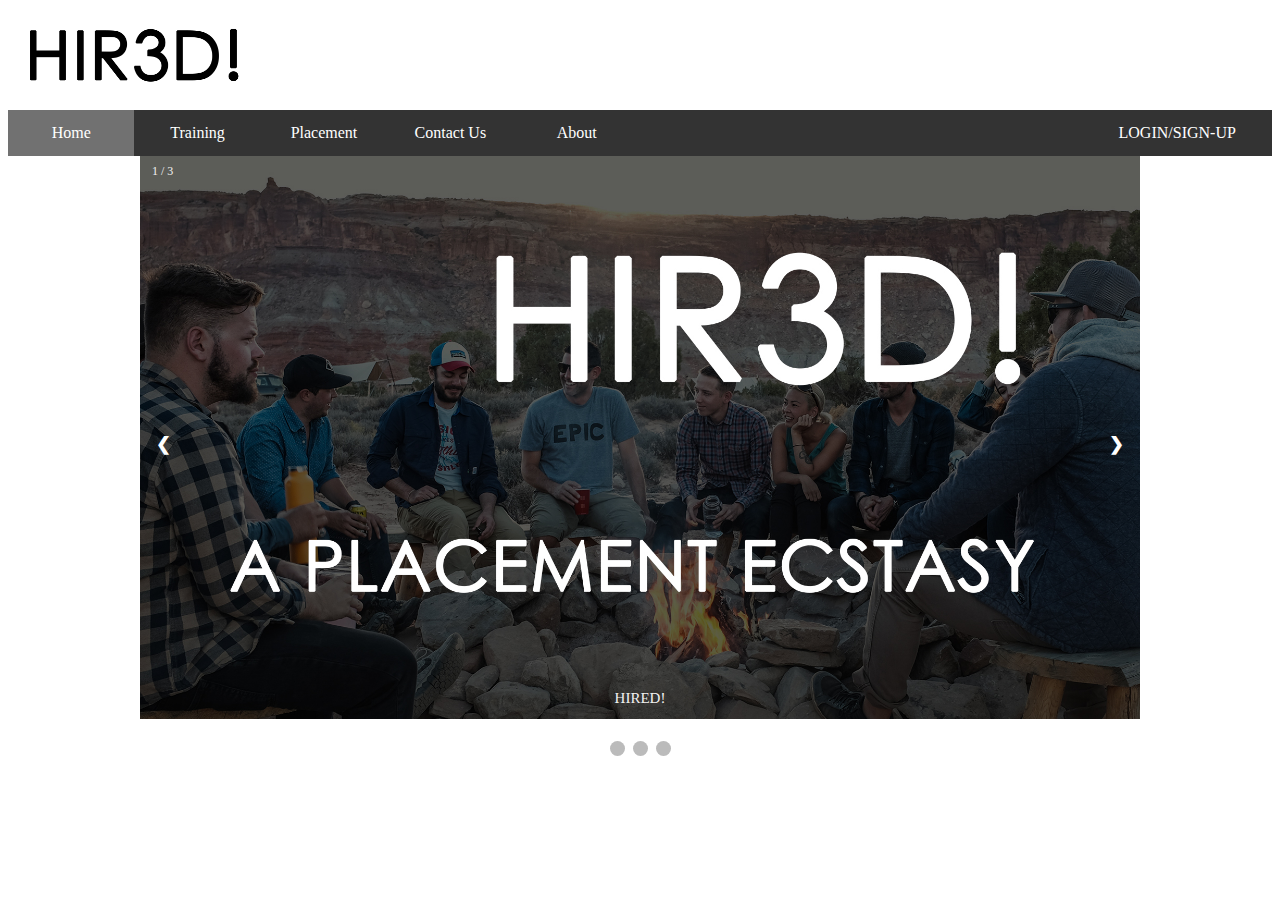
<file: index.html>
<!DOCTYPE html>
<html>
<head>
  <title>HIRED!</title>
  <link rel="icon" type="image/png" href="img\logo.png">
<link href="css\main.css" rel="stylesheet"/>
<script src="css\mainjs.js" type="text/javascript"></script>

<img src="img\logo.png" width="20%">
<nav>
<ul>
  <li><a class="active" href="index.html">Home</a></li>
  <li><a href="training.html">Training</a></li>
  <li><a href="placement.html">Placement</a></li>
  <li><a href="contact.html">Contact Us</a></li>
  <li><a href="about.html">About</a></li>
  <li style="float:right; width:15%"><a href="login.html">LOGIN/SIGN-UP</a></li>
</ul>
</nav>
  </head>
<body>

  <div class="slideshow-container">
  <div class="mySlides fade mySlidesstart">
    <div class="numbertext">1 / 3</div>
    <img src="img\post1.jpg" style="width:100%">
    <div class="text">HIRED!</div>
  </div>

  <div class="mySlides fade">
    <div class="numbertext">2 / 3</div>
    <img src="img\post2.jpg" style="width:100%">
    <div class="text">A Complete Ecstasy</div>
  </div>

  <div class="mySlides fade">
    <div class="numbertext">3 / 3</div>
    <img src="img\post3.jpg" style="width:100%">
    <div class="text">Contact Us</div>
  </div>

  <a class="prev" onclick="plusSlides(-1)">&#10094;</a>
  <a class="next" onclick="plusSlides(1)">&#10095;</a>
</div>
<br>

<div style="text-align:center">
  <span class="dot" onclick="currentSlide(1)"></span>
  <span class="dot" onclick="currentSlide(2)"></span>
  <span class="dot" onclick="currentSlide(3)"></span>
</div>
</body>
</html>
</file>
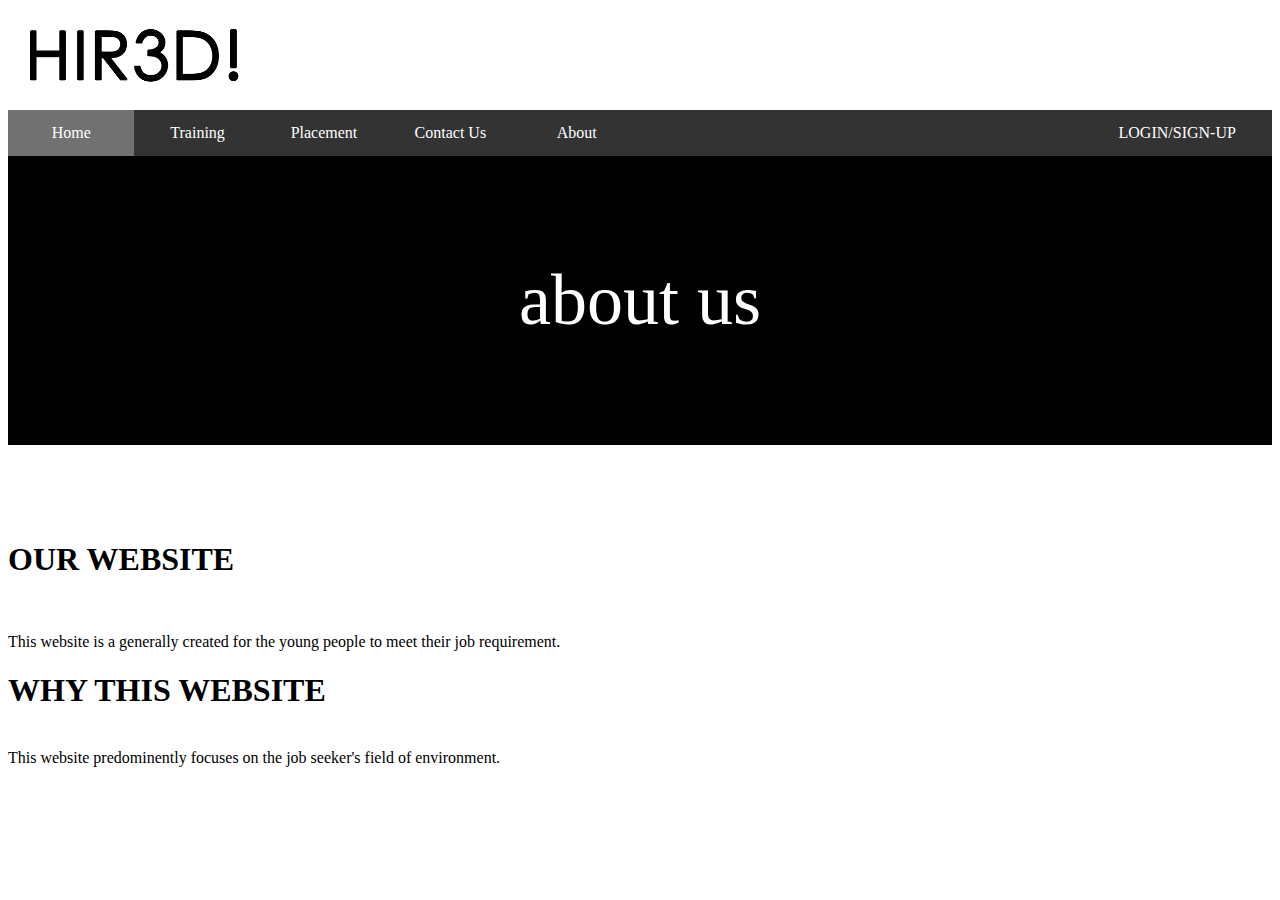
<file: about.html>
<!Doctype html>
<html>
<head>

  <title>HIRED!</title>
  <link rel="icon" type="image/png" href="img\logo.png">
<link href="css\main.css" rel="stylesheet"/>
<script src="css\mainjs.js" type="text/javascript"></script>

<img src="img\logo.png" width="20%">
<nav>
<ul>
  <li><a class="active" href="index.html">Home</a></li>
  <li><a href="training.html">Training</a></li>
  <li><a href="placement.html">Placement</a></li>
  <li><a href="contact.html">Contact Us</a></li>
  <li><a href="about.html">About</a></li>
  <li style="float:right; width:15%"><a href="login.html">LOGIN/SIGN-UP</a></li>
</ul>
</nav>

<style>
div{
    padding: 30px;
    border:1px solid black;
    background-color: black;
   }
</style>
<body>
<div style="color:white"><center><p style= "font-size:72px">about us</p></center></div>

<article>
<h1><br><br>OUR WEBSITE</h1><br>
<p>This website is a generally created for the young people to
   meet their job requirement.</p>
<h1>WHY THIS WEBSITE</h1>
<p><br>This website predominently focuses on the job seeker's field of environment.<br><br>
</article>
</style>
</head>
</html>
</file>
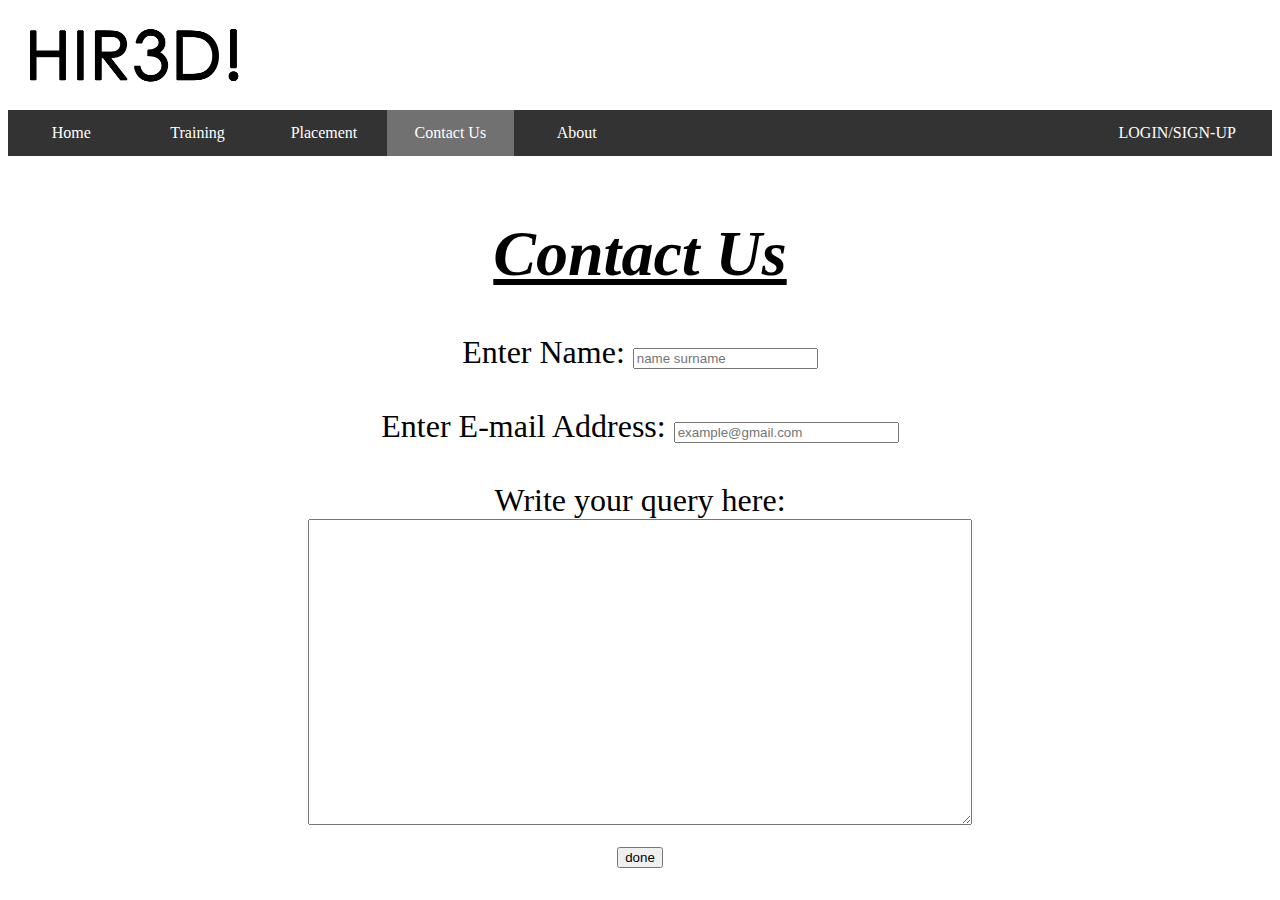
<file: contact.html>
<!doctype html>

<html>
<head>

  <title>HIRED!</title>
  <link rel="icon" type="image/png" href="img\logo.png">
<link href="css\main.css" rel="stylesheet"/>
<script src="css\mainjs.js" type="text/javascript"></script>

<img src="img\logo.png" width="20%">
<nav>
<ul>
  <li><a href="index.html">Home</a></li>
  <li><a href="training.html">Training</a></li>
  <li><a href="placement.html">Placement</a></li>
  <li><a class="active" href="contact.html">Contact Us</a></li>
  <li><a href="about.html">About</a></li>
  <li style="float:right; width:15%"><a href="login.html">LOGIN/SIGN-UP</a></li>
</ul>
</nav>

<style>

body{

background-size:1300px 680px;
background-repeat:no-repeat;}
h1{}

form{}

form{font-size: 200%;}


</style>
</head>

<body>
<center><br>
<h1 style="font-size:400%;"><u><i>Contact Us</i></u> </h1>

<form >

Enter Name:
  <input type="text" name="n1" placeholder="name surname" size="20">
     <br><br>


Enter E-mail Address:
<input type="text" name="n3" placeholder="example@gmail.com" size="25">
   <br><br>


Write your query here: <br>
<textarea name="n2" rows="20vh" cols="80%"></textarea> <br>


<button type="button" onclick="alert('we will approach u soon')">done</button>
</center>
</form>

</body>
</html>
</file>
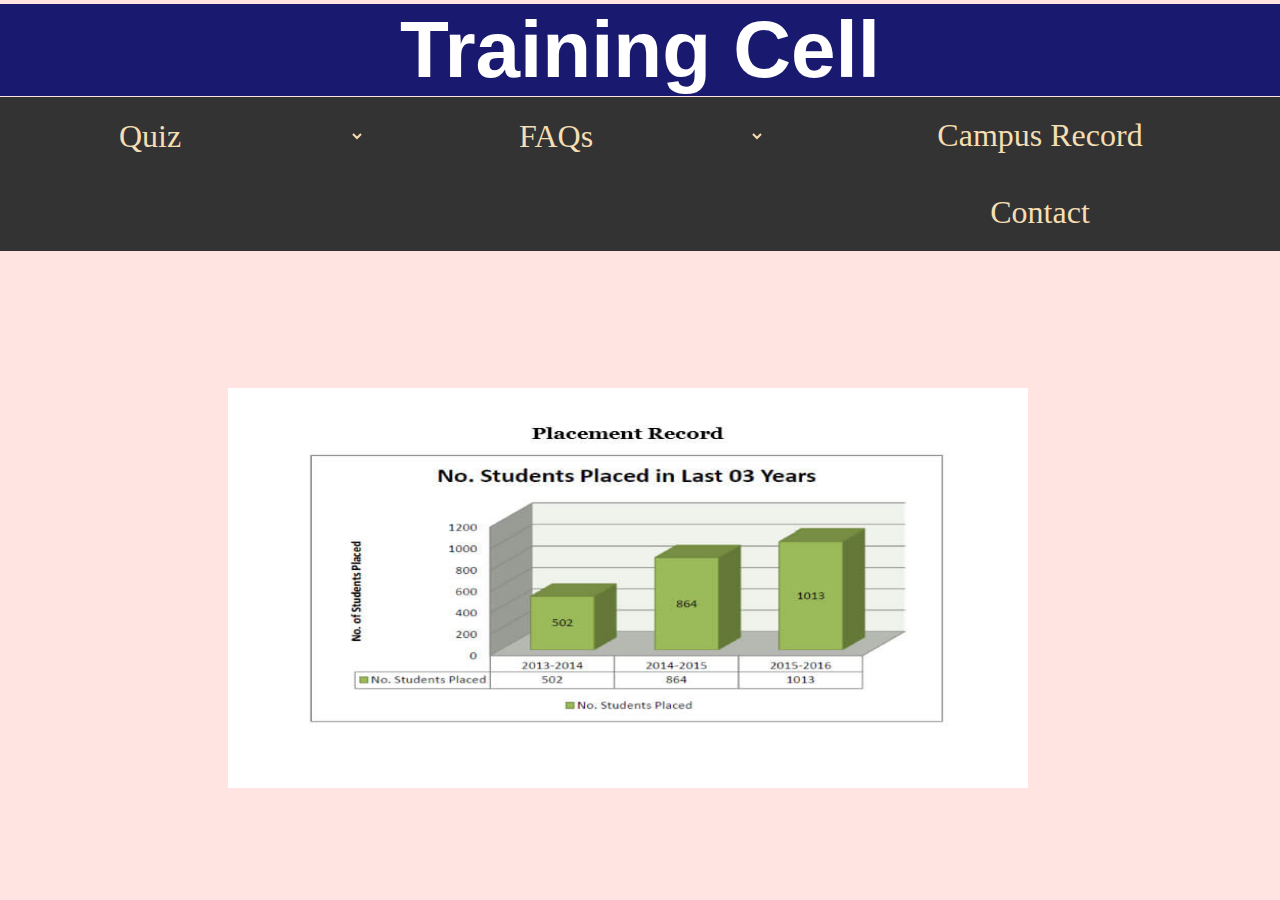
<file: img.html>
<!DOCTYPE html>
<html>
<head>
<link rel="stylesheet" href="style.css">
 </head><body>


  <header>
    <h1>Training Cell</h1>
  </header>
  <nav><center>
    <ul>
        <li ><select><option>Quiz</option>
        <option onclick="myFunction()">Computer Science engineering</option>
        <option>Information Technology</option>
        <option>Electronics and comm.engineering</option>
        <option>Mechanical engineering</option>
        <option>Civil engineering</option>
        <option>Electrical engineering</option>
        </select></li>
       <li><select><option>FAQs</option>
        <option  onclick="myFun()">About Training</option>
        <option>About Quiz</option>
        <option>About Criteria</option>
        <option>About HR Round</option>
        </select></li>
      <li class="list">Campus Record</a></li>
     <li class="list" onclick="mycontact()">Contact</li> 





  </ul>
  </center>
  </nav>
  
   <p id="demo">
   </p>
     <p id="faq">
     </p>  
    <p id="contact">
     </p>  
   <p id="con">
     </p><center>
       <p class="con" id="contact">

       </p>
     </center>
<pre>






<center>
<img src ="record.jpg"  height="400px" width="800px">   
</center>
</pre>

  
  

   
 <script>function myFunction() {
    document.getElementById("demo").innerHTML = 
 "Questions and Answers<br>1. Which of the following is the binary representation of 4 5/8?<br>A.110.101<br>B.100.101<br>C. 10.011<br>D.100.11<br>2. A segment of a track in a mass storage system<br>A. Pixel<br>B. Address<br>C. Sector<br>D. Flip-flop<br>3. A numeric value used to identify a memory cell<br>A. Hexadecimal notation<br>B. Boolean operation<br>C. Bit<br>D. Address<br>4. A means of encoding text in which each symbol is represented by 16 bits Discuss<br>A. ISO<br>B. ASCII<br>C. Unicode<br>D. LZW<br>5. Which of the following storage systems is best suited for storing and retrieving long strings of data that are processed in their sequential order?<br>A. Magnetic disk<br>B. Main memory<br>C. Optical CDs and DVDs";
}

function myFun() {
    document.getElementById("faq").innerHTML = 
      "Training Day Questions:<br>ShowAnswer When does class start/finish? Will the day include meals?<br>ShowAnswer Are there accommodations for people with food allergies?<br>ShowAnswer Which hotel/public transportation/parking lots should I use?<br>ShowAnswer Is there a dress code?<br>ShowAnswer Will I be able to follow along with the trainer?<br>ShowAnswer Should I bring my laptop to training?<br>ShowAnswer Do I need access to my company�s Google Analytics or AdWords accounts for training?<br>ShowAnswer What level of account access do you recommend for training?";
}
 

</script></body>
</file>
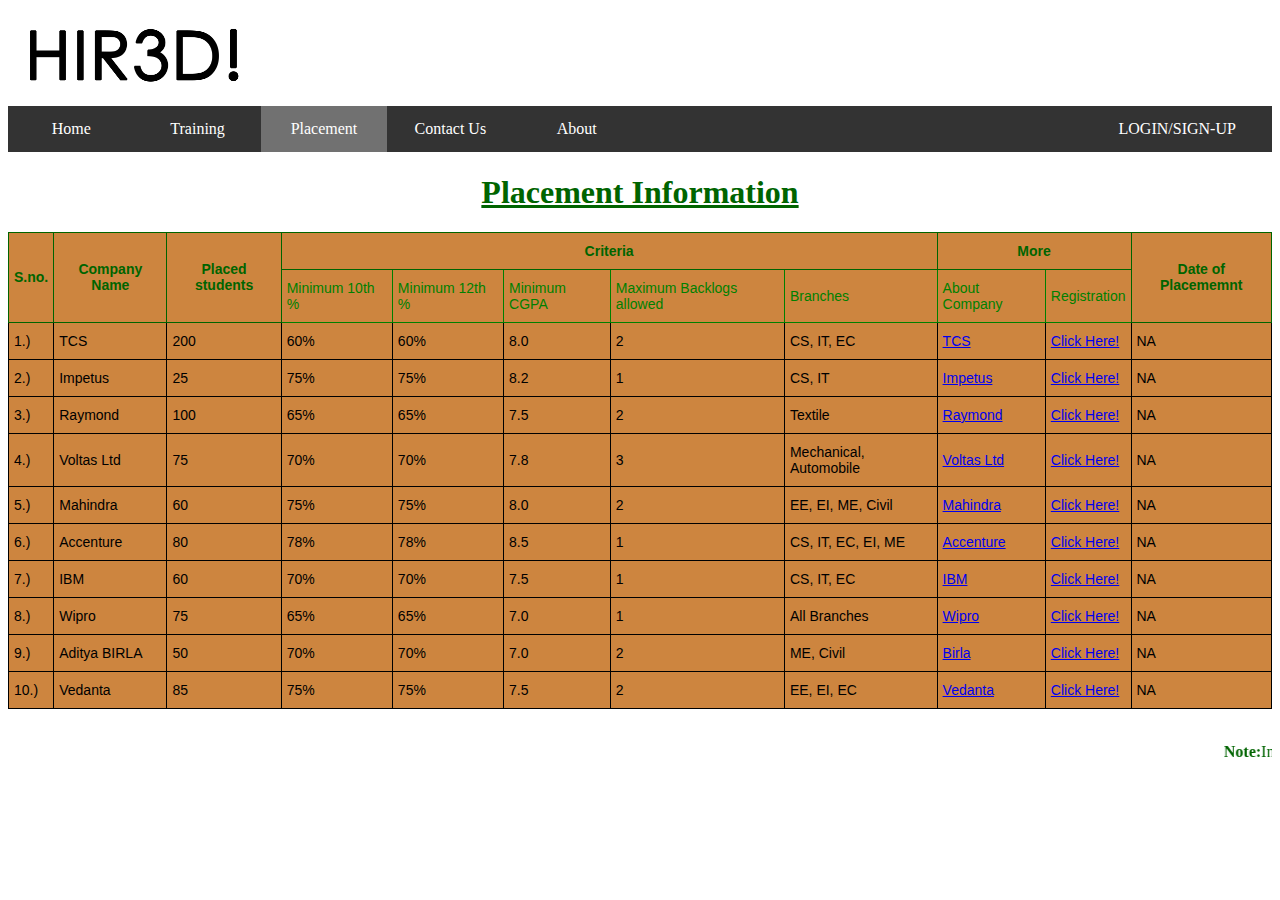
<file: placement.html>
<html>
<head>

  <title>HIRED!</title>
  <link rel="icon" type="image/png" href="img\logo.png">
<link href="css\main.css" rel="stylesheet"/>
<script src="css\mainjs.js" type="text/javascript"></script>

<img src="img\logo.png" width="20%">
<nav>
<ul>
  <li><a href="index.html">Home</a></li>
  <li><a href="training.html">Training</a></li>
  <li><a class="active" href="placement.html">Placement</a></li>
  <li><a href="contact.html">Contact Us</a></li>
  <li><a href="about.html">About</a></li>
  <li style="float:right; width:15%"><a href="login.html">LOGIN/SIGN-UP</a></li>
</ul>
</nav>


<style type="text/css">
  h1 {color:darkgreen; text-decoration:underline;}
  p {color:darkgreen;}
  table {background-color:peru;}

.tg  {border-collapse:collapse;border-spacing:0;}
.tg td{font-family:Arial, sans-serif;font-size:14px;padding:10px 5px;border-style:solid;border-width:1px;overflow:hidden;word-break:normal;}
.tg th{font-family:Arial, sans-serif;font-size:14px;font-weight:normal;padding:10px 5px;border-style:solid;border-width:1px;overflow:hidden;word-break:normal; color:darkgreen; font-weight:bold;}

</style>
</head>
<body>
<center>
<h1>Placement Information</h1>
<table class="tg">
  <tr>
    <th rowspan="2">S.no.</th>
    <th class="tg-031e" rowspan="2">Company Name</th>
    <th class="tg-yw4l" rowspan="2">Placed students</th>
    <th class="tg-yw42" colspan="5">Criteria</th>
    <th class="tg-yw43" rowspan="1" colspan="2">More</th>
    <th class="tg-yw44" rowspan="2">Date of Placememnt</th>

  </tr>
  <tr>
    <td class="tg-yw42" style="color:green;">Minimum 10th %</td>
    <td class="tg-yw42" style="color:green;">Minimum 12th %</td>
    <td class="tg-yw42" style="color:green;">Minimum CGPA</td>
    <td class="tg-yw42" style="color:green;">Maximum Backlogs allowed</td>
    <td class="tg-yw42" style="color:green;">Branches</td>
    <td class="tg-yw43" style="color:green;">About Company</td>
    <td class="tg-yw43" style="color:green;">Registration</td>
  </tr>
  <tr>
    <td>1.)</td>
    <td class="tg-031e">TCS</td>
    <td class="tg-yw41">200</td>
    <td class="tg-yw42" colspan="1">60%</td>
    <td class="tg-yw42">60%</td>
    <td class="tg-yw42">8.0</td>
    <td class="tg-yw42">2</td>
    <td class="tg-yw42">CS, IT, EC</td>
    <td class="tg-yw43"><a href="www.tcs.com">TCS</td>
    <td><a href="Clickhere">Click Here!</td>
    <td class="tg-yw44">NA</td>
  </tr>
  <tr>
    <td>2.)</td>
    <td class="tg-031e" colspan="1">Impetus</td>
    <td class="tg-yw41">25</td>
    <td class="tg-yw42" colspan="1">75%</td>
    <td class="tg-yw42">75%</td>
    <td class="tg-yw42">8.2</td>
    <td class="tg-yw42">1</td>
    <td class="tg-yw42">CS, IT</td>
    <td><a href="www.impetus.com">Impetus</td>
    <td><a href="Clickhere">Click Here!</td>
    <td class="tg-yw44">NA</td>
  </tr>
  <tr>
    <td>3.)</td>
    <td class="tg-031e" colspan="1">Raymond</td>
    <td class="tg-yw4l">100</td>
    <td class="tg-yw42">65%</td>
    <td class="tg-yw42">65%</td>
    <td class="tg-yw42">7.5</td>
    <td class="tg-yw42">2</td>
    <td class="tg-yw42">Textile</td>
    <td><a href="www.raymond.com">Raymond</td>
    <td><a href="Clickhere">Click Here!</td>
    <td class="tg-yw44">NA</td>
  </tr>
  <tr>
    <td>4.)</td>
    <td class="tg-031e" colspan="1">Voltas Ltd</td>
    <td class="tg-yw4l">75</td>
    <td class="tg-yw4l">70%</td>
    <td class="tg-yw4l">70%</td>
    <td class="tg-yw4l">7.8</td>
    <td class="tg-yw4l">3</td>
    <td class="tg-yw4l">Mechanical, Automobile</td>
    <td><a href="www.voltas.com">Voltas Ltd</td>
    <td><a href="Clickhere">Click Here!</td>
    <td class="tg-yw44">NA</td>
  </tr>
  <tr>
    <td>5.)</td>
    <td class="tg-031e" colspan="1">Mahindra</td>
    <td class="tg-yw4l">60</td>
    <td class="tg-yw4l">75%</td>
    <td class="tg-yw4l">75%</td>
    <td class="tg-yw4l">8.0</td>
    <td class="tg-yw4l">2</td>
    <td class="tg-yw4l">EE, EI, ME, Civil</td>
    <td><a href="www.Mahindra.com">Mahindra</td>
    <td><a href="Clickhere">Click Here!</td>
    <td class="tg-yw44">NA</td>
  </tr>
  <tr>
    <td>6.)</td>
    <td class="tg-031e" colspan="1">Accenture</td>
    <td class="tg-yw4l">80</td>
    <td class="tg-yw4l">78%</td>
    <td class="tg-yw4l">78%</td>
    <td class="tg-yw4l">8.5</td>
    <td class="tg-yw4l">1</td>
    <td class="tg-yw4l">CS, IT, EC, EI, ME</td>
    <td><a href="www.accenture.com">Accenture</td>
    <td><a href="Clickhere">Click Here!</td>
    <td class="tg-yw44">NA</td>
  </tr>
  <tr>
    <td>7.)</td>
    <td class="tg-031e" colspan="1">IBM</td>
    <td class="tg-yw4l">60</td>
    <td class="tg-yw4l">70%</td>
    <td class="tg-yw4l">70%</td>
    <td class="tg-yw4l">7.5</td>
    <td class="tg-yw4l">1</td>
    <td class="tg-yw4l">CS, IT, EC</td>
    <td><a href="www.ibm.com">IBM</td>
    <td><a href="Clickhere">Click Here!</td>
    <td class="tg-yw44">NA</td>
  </tr>
  <tr>
    <td>8.)</td>
    <td class="tg-031e" colspan="1">Wipro</td>
    <td class="tg-yw4l">75</td>
    <td class="tg-yw4l">65%</td>
    <td class="tg-yw4l">65%</td>
    <td class="tg-yw4l">7.0</td>
    <td class="tg-yw4l">1</td>
    <td class="tg-yw4l">All Branches</td>
    <td><a href="www.wipro.com">Wipro</td>
    <td><a href="Clickhere">Click Here!</td>
    <td class="tg-yw44">NA</td>
  </tr>
  <tr>
    <td>9.)</td>
    <td class="tg-031e" colspan="1">Aditya BIRLA</td>
    <td class="tg-yw4l">50</td>
    <td class="tg-yw4l">70%</td>
    <td class="tg-yw4l">70%</td>
    <td class="tg-yw4l">7.0</td>
    <td class="tg-yw4l">2</td>
    <td class="tg-yw4l">ME, Civil</td>
    <td><a href="www.birla.com">Birla</td>
    <td><a href="Clickhere">Click Here!</td>
    <td class="tg-yw44">NA</td>
  </tr>
  <tr>
    <td>10.)</td>
    <td class="tg-031e" colspan="1">Vedanta</td>
    <td class="tg-yw4l">85</td>
    <td class="tg-yw4l">75%</td>
    <td class="tg-yw4l">75%</td>
    <td class="tg-yw4l">7.5</td>
    <td class="tg-yw4l">2</td>
    <td class="tg-yw4l">EE, EI, EC</td>
    <td><a href="www.vedanta.com">Vedanta</td>
    <td><a href="Clickhere">Click Here!</td>
    <td class="tg-yw44">NA</td>
  </tr>
</table><br/>
<marquee>
<p><b>Note:</b>Information regarding the scheduled arrival of the company for placements will be upadated soon.</p>
</marquee>
</center>
</body>
</html>
</file>
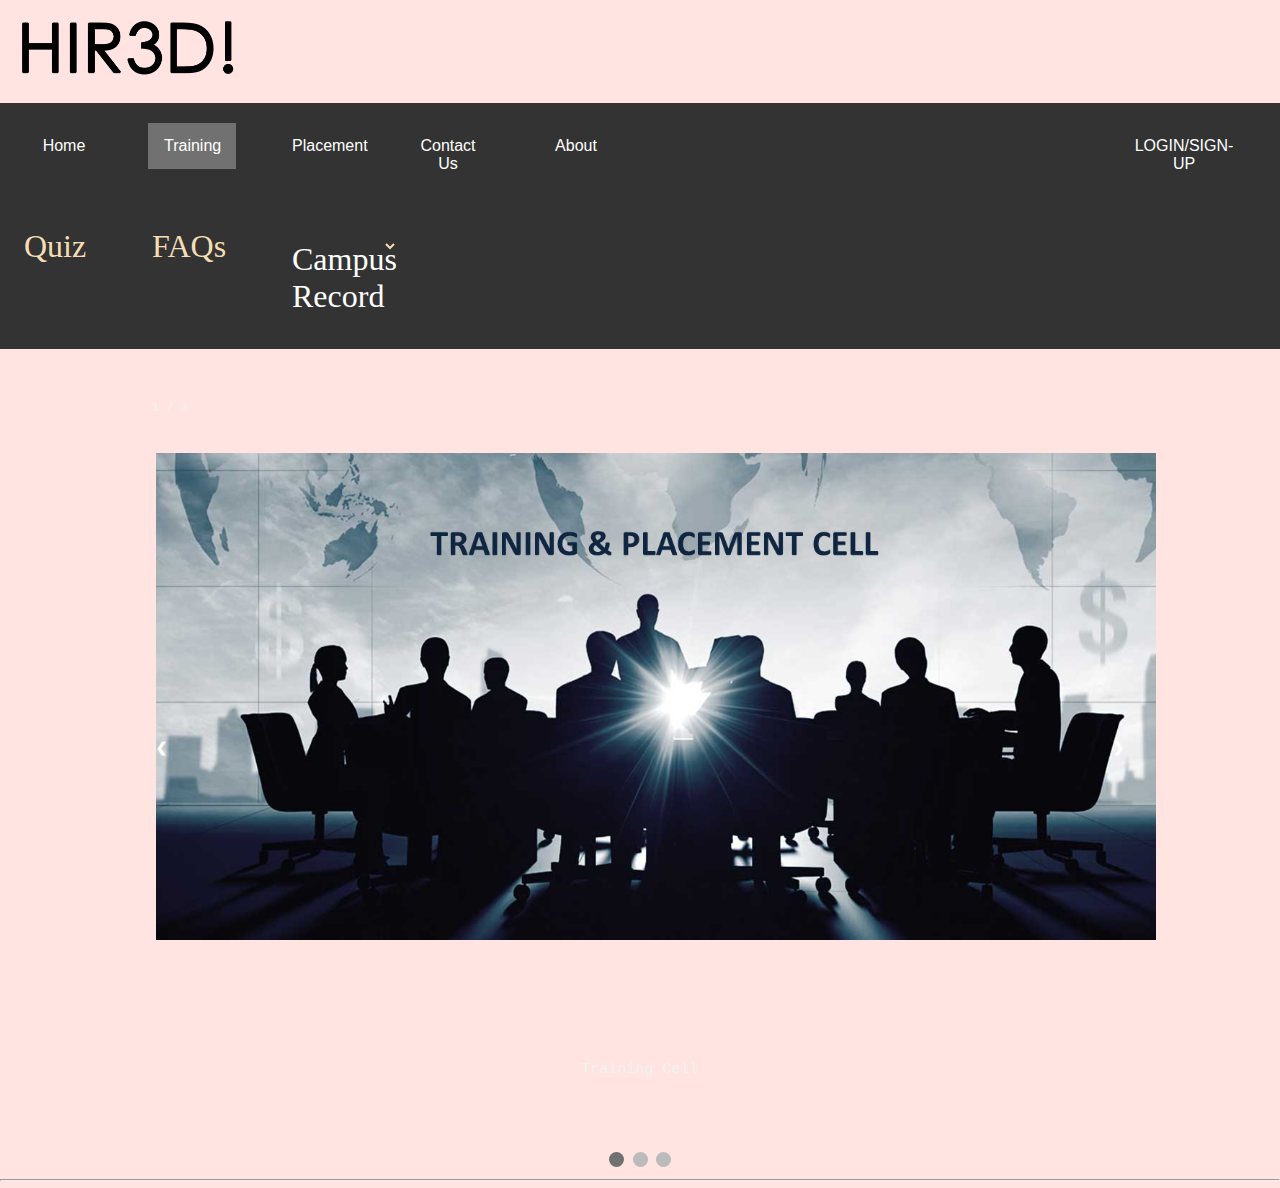
<file: training.html>
﻿<!DOCTYPE html>
<html>
<head>
<link rel="stylesheet" href="style.css">

<title>HIRED!</title>
<link rel="icon" type="image/png" href="img\logo.png">
<link href="css\main.css" rel="stylesheet"/>
<script src="css\mainjs.js" type="text/javascript"></script>

<img src="img\logo.png" width="20%">
<nav>
<ul>
<li><a href="index.html">Home</a></li>
<li><a class="active" href="training.html">Training</a></li>
<li><a href="placement.html">Placement</a></li>
<li><a href="contact.html">Contact Us</a></li>
<li><a href="about.html">About</a></li>
<li style="float:right; width:15%"><a href="login.html">LOGIN/SIGN-UP</a></li>
</ul>
</nav>

 </head><body>

<div class="mainnav">
  <center>
    <ul>
        <li ><select><option>Quiz</option>
        <option onClick="myFunction()">Computer Science engineering</option>
        <option>Information Technology</option>
        <option>Electronics and comm.engineering</option>
        <option>Mechanical engineering</option>
        <option>Civil engineering</option>
        <option>Electrical engineering</option>
        </select></li>
       <li><select><option>FAQs</option>
        <option  onclick="myFun()">About Training</option>
        <option>About Quiz</option>
        <option>About Criteria</option>
        <option>About HR Round</option>
        </select></li>
      <li class="list"><a href="img.html" >Campus Record</a></li>

  </ul>
  </center>

</div>
<br><br><br>
   <p id="demo">
   </p>
     <p id="faq">
     </p>
    <p id="contact">
     </p>
   <p id="con">
     </p><center>
       <p class="con" id="contact">

       </p>
     </center>
<pre>



   <div class="slideshow-container">

<div class="mySlides fade">
  <div class="numbertext">1 / 3</div>
  <img src="three.png" style="width:100%">
  <div class="text">Training Cell</div>
</div>

<div class="mySlides fade">
  <div class="numbertext">2 / 3</div>
  <img src="one.png" style="width:100%">
  <div class="text">Valuable Recruiters</div>
</div>

<div class="mySlides fade">
  <div class="numbertext">3 / 3</div>
  <img src="two.jpg" style="width:100%">
  <div class="text">Placed Students</div>
</div>

<a class="prev" onclick="plusSlides(-1)">&#10094;</a>
<a class="next" onclick="plusSlides(1)">&#10095;</a>

</div>
<br>
</pre>
<div style="text-align:center">
  <span class="dot" onclick="currentSlide(1)"></span>
  <span class="dot" onclick="currentSlide(2)"></span>
  <span class="dot" onclick="currentSlide(3)"></span>
</div>

<hr>

 <script>function myFunction() {
    document.getElementById("demo").innerHTML =
 "Questions and Answers<br>1. Which of the following is the binary representation of 4 5/8?<br>A.110.101<br>B.100.101<br>C. 10.011<br>D.100.11<br>2. A segment of a track in a mass storage system<br>A. Pixel<br>B. Address<br>C. Sector<br>D. Flip-flop<br>3. A numeric value used to identify a memory cell<br>A. Hexadecimal notation<br>B. Boolean operation<br>C. Bit<br>D. Address<br>4. A means of encoding text in which each symbol is represented by 16 bits Discuss<br>A. ISO<br>B. ASCII<br>C. Unicode<br>D. LZW<br>5. Which of the following storage systems is best suited for storing and retrieving long strings of data that are processed in their sequential order?<br>A. Magnetic disk<br>B. Main memory<br>C. Optical CDs and DVDs";
}

function myFun() {
    document.getElementById("faq").innerHTML =
      "Training Day Questions:<br>ShowAnswer When does class start/finish? Will the day include meals?<br>ShowAnswer Are there accommodations for people with food allergies?<br>ShowAnswer Which hotel/public transportation/parking lots should I use?<br>ShowAnswer Is there a dress code?<br>ShowAnswer Will I be able to follow along with the trainer?<br>ShowAnswer Should I bring my laptop to training?<br>ShowAnswer Do I need access to my company’s Google Analytics or AdWords accounts for training?<br>ShowAnswer What level of account access do you recommend for training?";
}
var slideIndex = 1;
showSlides(slideIndex);

function plusSlides(n) {
  showSlides(slideIndex += n);
}

function currentSlide(n) {
  showSlides(slideIndex = n);
}

function showSlides(n) {
  var i;
  var slides = document.getElementsByClassName("mySlides");
  var dots = document.getElementsByClassName("dot");
  if (n > slides.length) {slideIndex = 1}
  if (n < 1) {slideIndex = slides.length}
  for (i = 0; i < slides.length; i++) {
      slides[i].style.display = "none";
  }
  for (i = 0; i < dots.length; i++) {
      dots[i].className = dots[i].className.replace(" active", "");
  }
  slides[slideIndex-1].style.display = "block";
  dots[slideIndex-1].className += " active";
}

</script></body>
</file>
<file: style.css>
a{
text-decoration:none;
color:wheat;
}
h1{
  text-align: center;
  color:white;
  font-size: 500%;
  font-family: "Arial Rounded MT Bold", "Helvetica Rounded", Arial, sans-serif;
}
header{
  background-color: #191970;
  margin-bottom: -52px;
  margin-top: -50px;
}
ul {
    list-style-type: none;
    margin:0;
   overflow: hidden;
    background-color: #333;
text-decoration:none;


 }

li {
    float: left;
    padding: 20px;
    display: block;
    color: wheat;
    text-decoration: none;
    background-color: #333;
  width:400px;

}
select{
  background:none;
  color: #F5DEB3;
  border-style:none;
 font-size: 200%;
 width: 250px;
  font-family:TimesNewRoman, "Times New Roman", Times, Baskerville, Georgia, serif;
}
option{
  color:#333;
  background-color:#FFE4E1;
  font-size: 80%;
}
.mainnav{
  height: 40px;
  margin:auto;
}
body{
  margin:auto;
  background-color: #FFE4E1;
}
.list{
   font-size:200%;
  font-family: TimesNewRoman, "Times New Roman", Times, Baskerville, Georgia, serif;
}
p{
  font-size:200%;
}
.con{
  background-color:brown;
  color: white;
}
* {box-sizing:border-box}
body {font-family: Verdana,sans-serif;margin:0}
.mySlides {display:none}

/* Slideshow container */
.slideshow-container {
  max-width: 1000px;
  position: relative;
  margin: auto;
}

/* Next & previous buttons */
.prev, .next {
  cursor: pointer;
  position: absolute;
  top: 50%;
  width: auto;
  padding: 16px;
  margin-top: -22px;
  color: white;
  font-weight: bold;
  font-size: 18px;
  transition: 0.6s ease;
  border-radius: 0 3px 3px 0;
}

/* Position the "next button" to the right */
.next {
  right: 0;
  border-radius: 3px 0 0 3px;
}

/* On hover, add a black background color with a little bit see-through */
.prev:hover, .next:hover {
  background-color: rgba(0,0,0,0.8);
}

/* Caption text */
.text {
  color: #f2f2f2;
  font-size: 15px;
  padding: 8px 12px;
  position: absolute;
  bottom: 8px;
  width: 100%;
  text-align: center;
}

/* Number text (1/3 etc) */
.numbertext {
  color: #f2f2f2;
  font-size: 12px;
  padding: 8px 12px;
  position: absolute;
  top: 0;
}

/* The dots/bullets/indicators */
.dot {
  cursor: pointer;
  height: 15px;
  width: 15px;
  margin: 0 2px;
  background-color: #bbb;
  border-radius: 50%;
  display: inline-block;
  transition: background-color 0.6s ease;
}

.active, .dot:hover {
  background-color: #717171;
}

/* Fading animation */
.fade {
  -webkit-animation-name: fade;
  -webkit-animation-duration: 1.5s;
  animation-name: fade;
  animation-duration: 1.5s;
}

@-webkit-keyframes fade {
  from {opacity: .4}
  to {opacity: 1}
}

@keyframes fade {
  from {opacity: .4}
  to {opacity: 1}
}

/* On smaller screens, decrease text size */
@media only screen and (max-width: 300px) {
  .prev, .next,.text {font-size: 11px}
}
</file>
